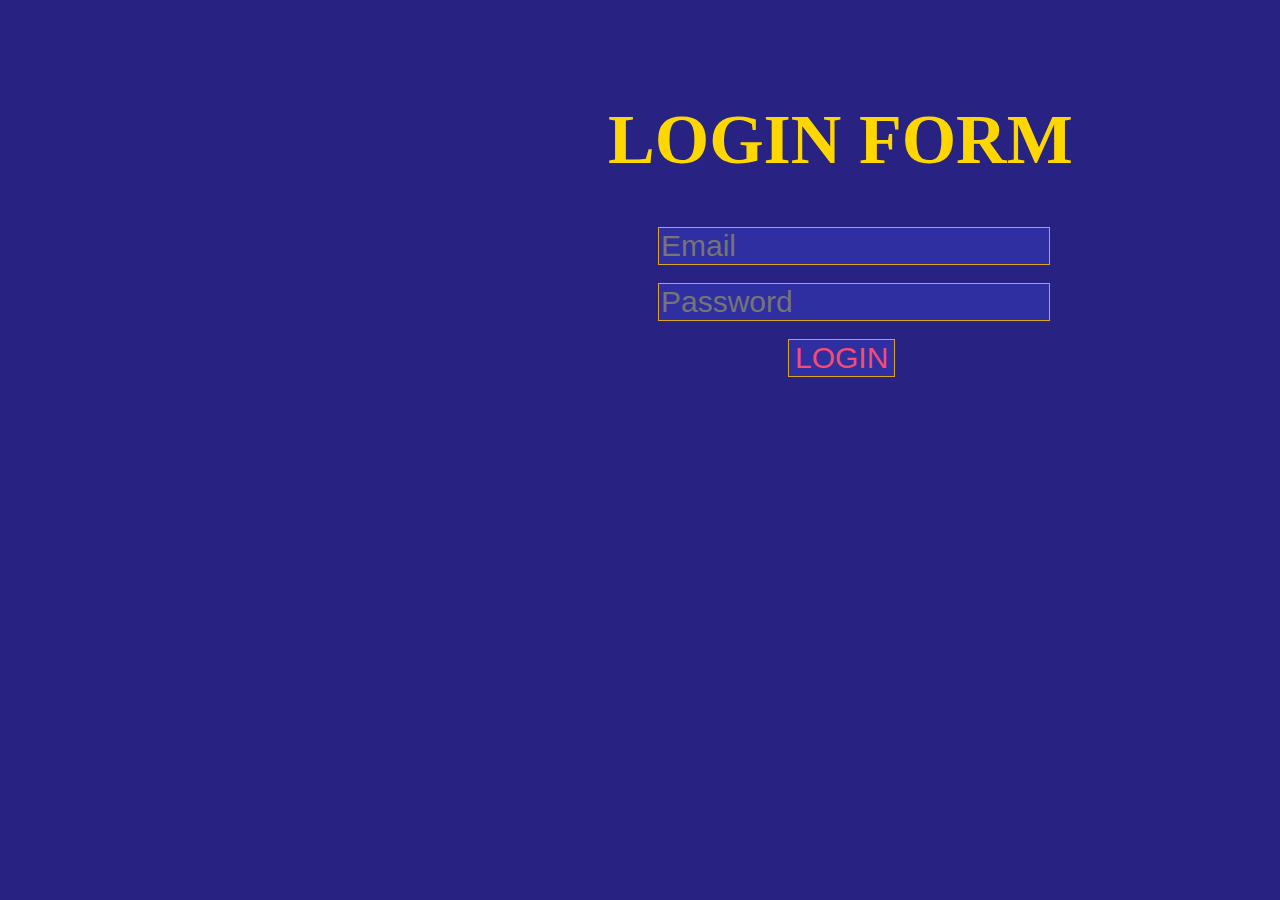
<file: index.html>
<!DOCTYPE html>
<html lang="en">
<head>
<meta charset="UTF-8">
<title>tamrin 3</title>
<link rel="stylesheet" href="style.css">
</head>
<body>
    <h1>LOGIN FORM</h1>
<form action="Reg-se.html">
<input type="email" placeholder="Email" class="value" value=""><br><br>
<input type="password" placeholder="Password" value="" class="value"><br><br>
<input type="submit" value="LOGIN" class="value">
</form>
</body>
</html>
</file>
<file: style.css>
*{
    background-color:#282283;
}
h1{
    color: gold;
}
input[type=email],input[type=password],input[type=submit]{
    border: goldenrod 1px solid;
    background-color: #2f2fa1;
    color:#f64c71
}
input.value{
    color:#f64c71 ;
}
input[type=Email]{
    left: 2099px;
    margin-left: 180px;
}
input[type=password]{
margin-left: 180px;
}
    input[type=submit]{
        margin-left: 240px;
    }
h1{
        margin-left: 600px;
        margin-top: 100px;
        font-size: 70px;
}
input[type=email]{
        margin-left: 650px;
        font-size: 30px;
}
input[type=password]{
        margin-left: 650px;
        font-size: 30px;
}
input[type=submit]{
    margin-left: 780px;
        font-size: 30px;
}
</file>
